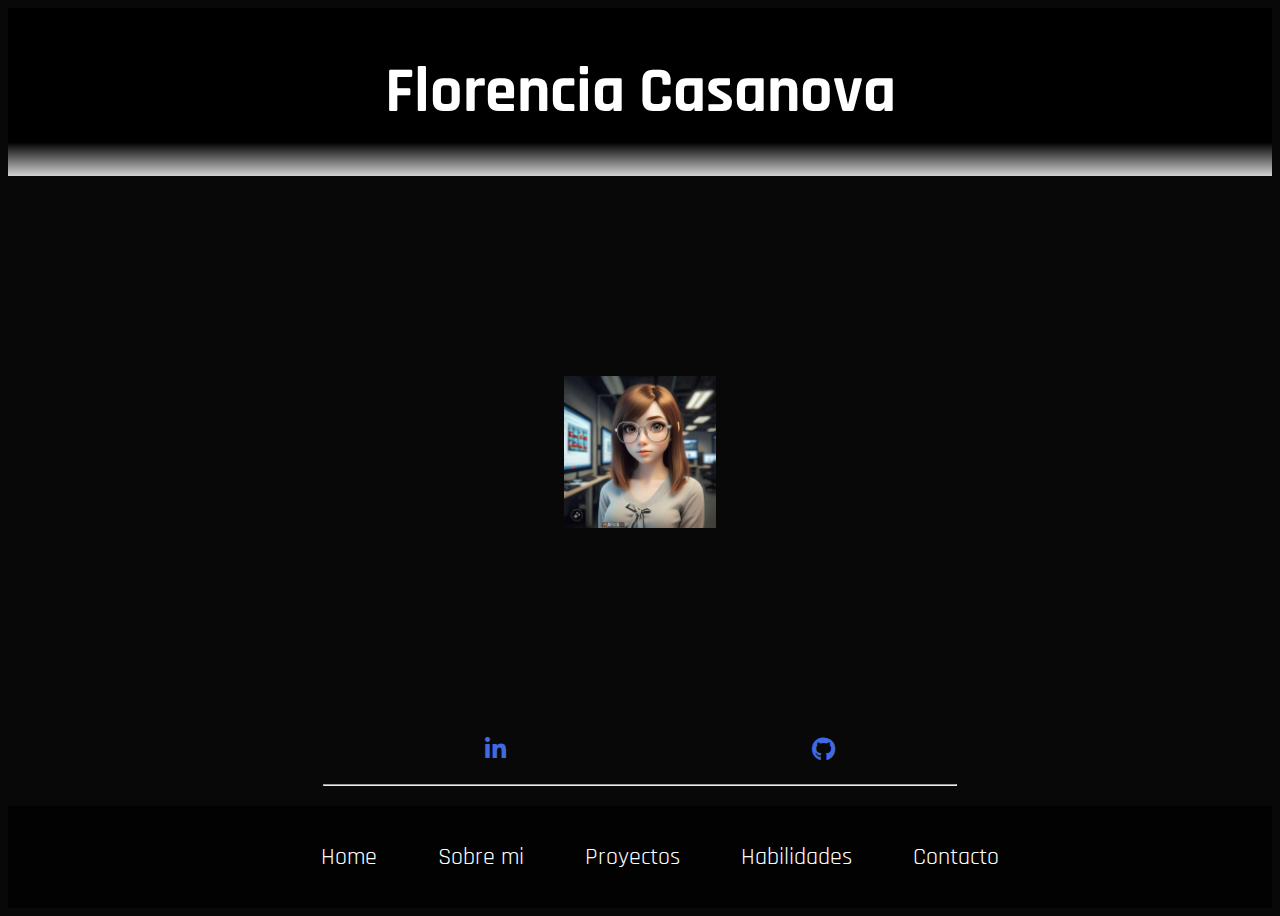
<file: index.html>
<!DOCTYPE html>
<html lang="en">

<head>
    <meta charset="UTF-8">
    <meta name="viewport" content="width=device-width, initial-scale=1.0">
    <title>Mi Portafolio</title>
    <!-- Link para la hoja de estilos -->
    <link href="css/styles.css" rel="stylesheet">
    <!-- Links para usar google fonts -->
    <link rel="preconnect" href="https://fonts.googleapis.com">
    <link rel="preconnect" href="https://fonts.gstatic.com" crossorigin>
    <link href="https://fonts.googleapis.com/css2?family=Rajdhani:wght@300;400;500;600;700&display=swap"
        rel="stylesheet">
    <!-- link para iconos -->
    <link rel="stylesheet" href="https://cdnjs.cloudflare.com/ajax/libs/font-awesome/6.0.0-beta3/css/all.min.css">
</head>

<body>
    <header>
        <h1>Florencia Casanova </h1>
    </header>
    <section class="seccionCentral">
        <div class="ContainerFoto"><img src="assets/images/perfil.jpg" alt="Foto"></div>
    </section>
    <div id="menuRedes">
        <ul class="ContainerList">
            <li class="itemRedes"><a href="https://www.linkedin.com" target="_blank" class="fab fa-linkedin-in"></a>
            </li>
            <li class="itemRedes"><a href="https://github.com" target="_blank" class="fab fa-github"></a></li>
        </ul>
        <hr>
    </div>
    <footer>
        <nav>
            <ul class="containerMenu">
                <li class="itemMenu"><a href="index.html">Home</a></li>
                <li class="itemMenu"><a href="aboutMe.html">Sobre mi</a></li>
                <li class="itemMenu"><a href="projects.html">Proyectos</a></li>
                <li class="itemMenu"><a href="skills.html">Habilidades</a></li>
                <li class="itemMenu"><a href="contact.html">Contacto</a></li>
            </ul>
        </nav>
    </footer>
</body>

</html>
</file>
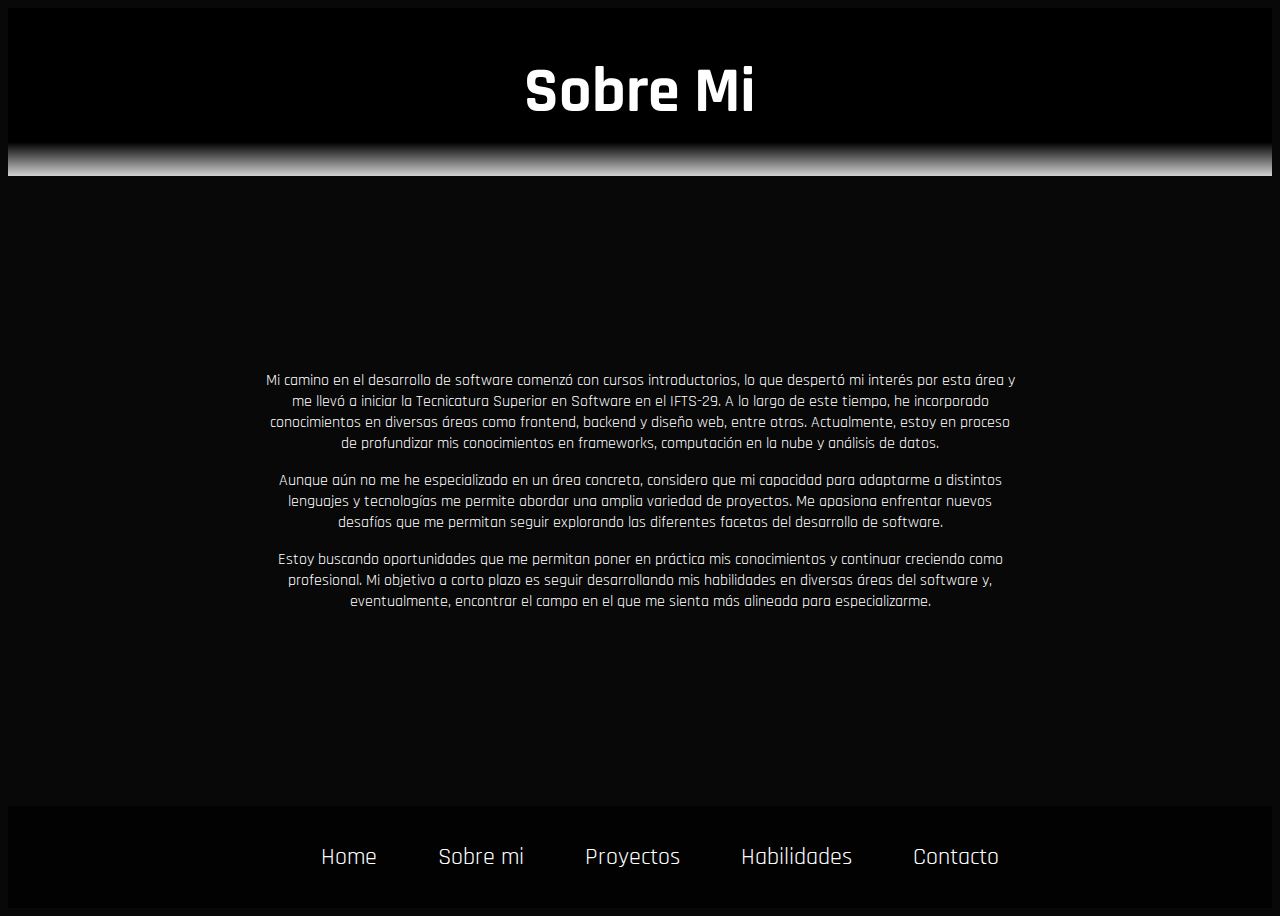
<file: aboutMe.html>
<!DOCTYPE html>
<html lang="en">

<head>
    <meta charset="UTF-8">
    <meta name="viewport" content="width=device-width, initial-scale=1.0">
    <title>Sobre mi</title>
    <!-- Link para la hoja de estilos -->
    <link href="css/styles.css" rel="stylesheet">
    <!-- Links para usar google fonts -->
    <link rel="preconnect" href="https://fonts.googleapis.com">
    <link rel="preconnect" href="https://fonts.gstatic.com" crossorigin>
    <link href="https://fonts.googleapis.com/css2?family=Rajdhani:wght@300;400;500;600;700&display=swap"
        rel="stylesheet">
    <!-- link para iconos -->
    <link rel="stylesheet" href="https://cdnjs.cloudflare.com/ajax/libs/font-awesome/6.0.0-beta3/css/all.min.css">
</head>

<body>
    <header>
        <h1>Sobre Mi </h1>
    </header>
    <section class="seccionCentral">
        <article>
            <p class="parrafoHome">Mi camino en el desarrollo de software comenzó con cursos introductorios, lo que
                despertó mi interés por esta área y me llevó a iniciar la Tecnicatura Superior en Software en el
                IFTS-29. A lo largo de este tiempo, he incorporado conocimientos en diversas áreas como frontend,
                backend y diseño web, entre otras. Actualmente, estoy en proceso de profundizar mis conocimientos en
                frameworks, computación en la nube y análisis de datos.</p>
            <p class="parrafoHome">Aunque aún no me he especializado en un área concreta, considero que mi capacidad
                para adaptarme a distintos lenguajes y tecnologías me permite abordar una amplia variedad de proyectos.
                Me apasiona enfrentar nuevos desafíos que me permitan seguir explorando las diferentes facetas del
                desarrollo de software.</p>
            <p class="parrafoHome">Estoy buscando oportunidades que me permitan poner en práctica mis conocimientos y
                continuar creciendo como profesional. Mi objetivo a corto plazo es seguir desarrollando mis habilidades
                en diversas áreas del software y, eventualmente, encontrar el campo en el que me sienta más alineada
                para especializarme.</p>
        </article>
    </section>
    <footer>
        <nav>
            <ul class="containerMenu">
                <li class="itemMenu"><a href="index.html">Home</a></li>
                <li class="itemMenu"><a href="aboutMe.html">Sobre mi</a></li>
                <li class="itemMenu"><a href="projects.html">Proyectos</a></li>
                <li class="itemMenu"><a href="skills.html">Habilidades</a></li>
                <li class="itemMenu"><a href="contact.html">Contacto</a></li>
            </ul>
        </nav>
    </footer>
</body>

</html>
</file>
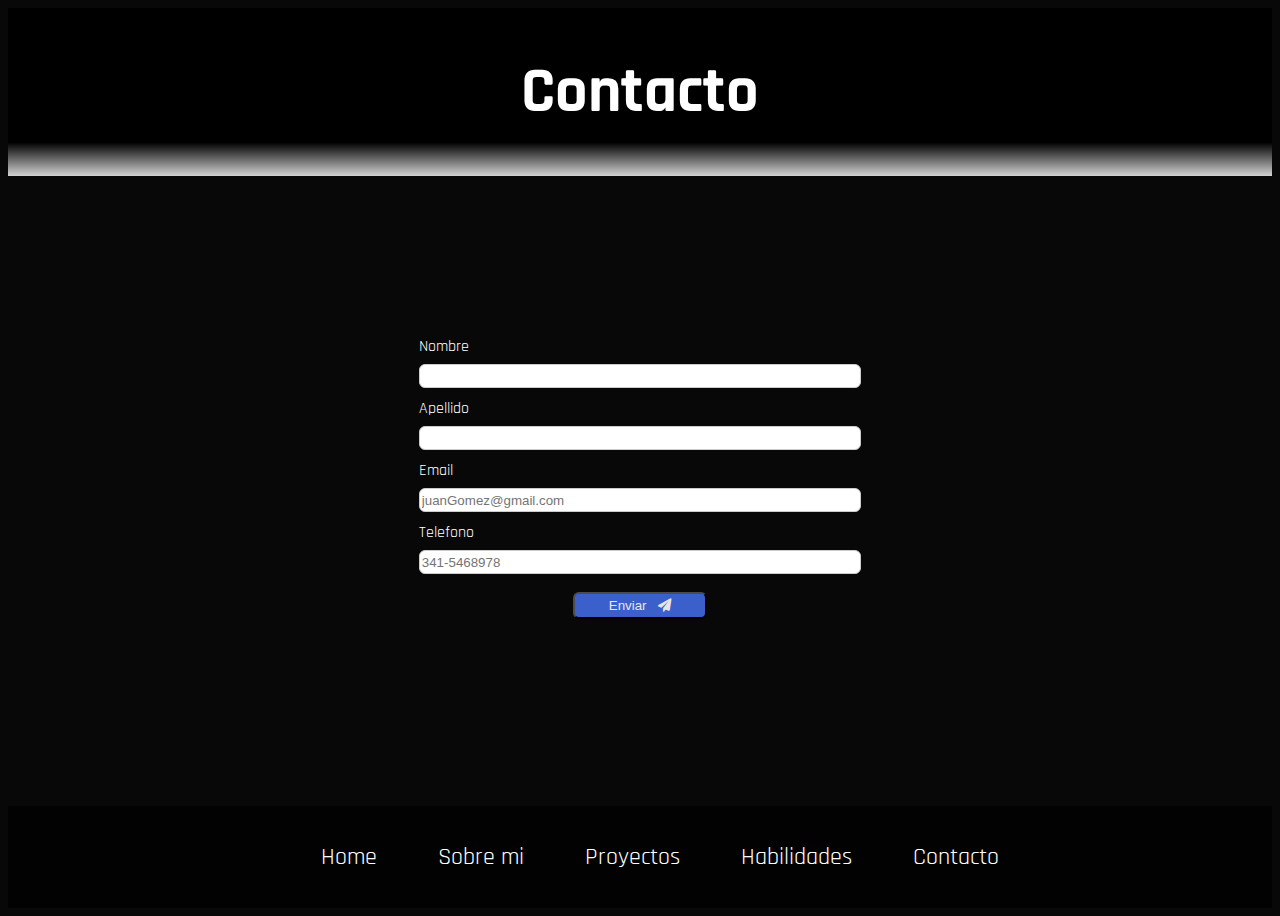
<file: contact.html>
<!DOCTYPE html>
<html lang="en">

<head>
    <meta charset="UTF-8">
    <meta name="viewport" content="width=device-width, initial-scale=1.0">
    <title>Contacto</title>
    <!-- Link para la hoja de estilos -->
    <link href="css/styles.css" rel="stylesheet">
    <!-- Links para usar google fonts -->
    <link rel="preconnect" href="https://fonts.googleapis.com">
    <link rel="preconnect" href="https://fonts.gstatic.com" crossorigin>
    <link href="https://fonts.googleapis.com/css2?family=Rajdhani:wght@300;400;500;600;700&display=swap"
        rel="stylesheet">
    <!--Link para iconos-->
    <link rel="stylesheet" href="https://cdnjs.cloudflare.com/ajax/libs/font-awesome/6.0.0-beta3/css/all.min.css">

</head>

<body>

    <header>
        <h1> Contacto </h1>
    </header>
    <section id="seccionFormulario" class="seccionCentral">
        <form action="">
            <label for="" class="labelform">Nombre</label>
            <input type="text" class="inputform" required>
            <label for="" class="labelform">Apellido</label>
            <input type="text" class="inputform" required>
            <label for="" class="labelform"> Email</label>
            <input type="email" class="inputform" placeholder="juanGomez@gmail.com" required>
            <label for="" class="labelform">Telefono</label>
            <input type="tel" class="inputform" placeholder="341-5468978" required>
            <button type="submit" id="botonForm"> Enviar <i class="fas fa-paper-plane"></i></button>
        </form>
    </section>
    <footer>
        <nav>
            <ul class="containerMenu">
                <li class="itemMenu"><a href="index.html">Home</a></li>
                <li class="itemMenu"><a href="aboutMe.html">Sobre mi</a></li>
                <li class="itemMenu"><a href="projects.html">Proyectos</a></li>
                <li class="itemMenu"><a href="skills.html">Habilidades</a></li>
                <li class="itemMenu"><a href="contact.html">Contacto</a></li>
            </ul>
        </nav>
    </footer>
</body>

</html>
</file>
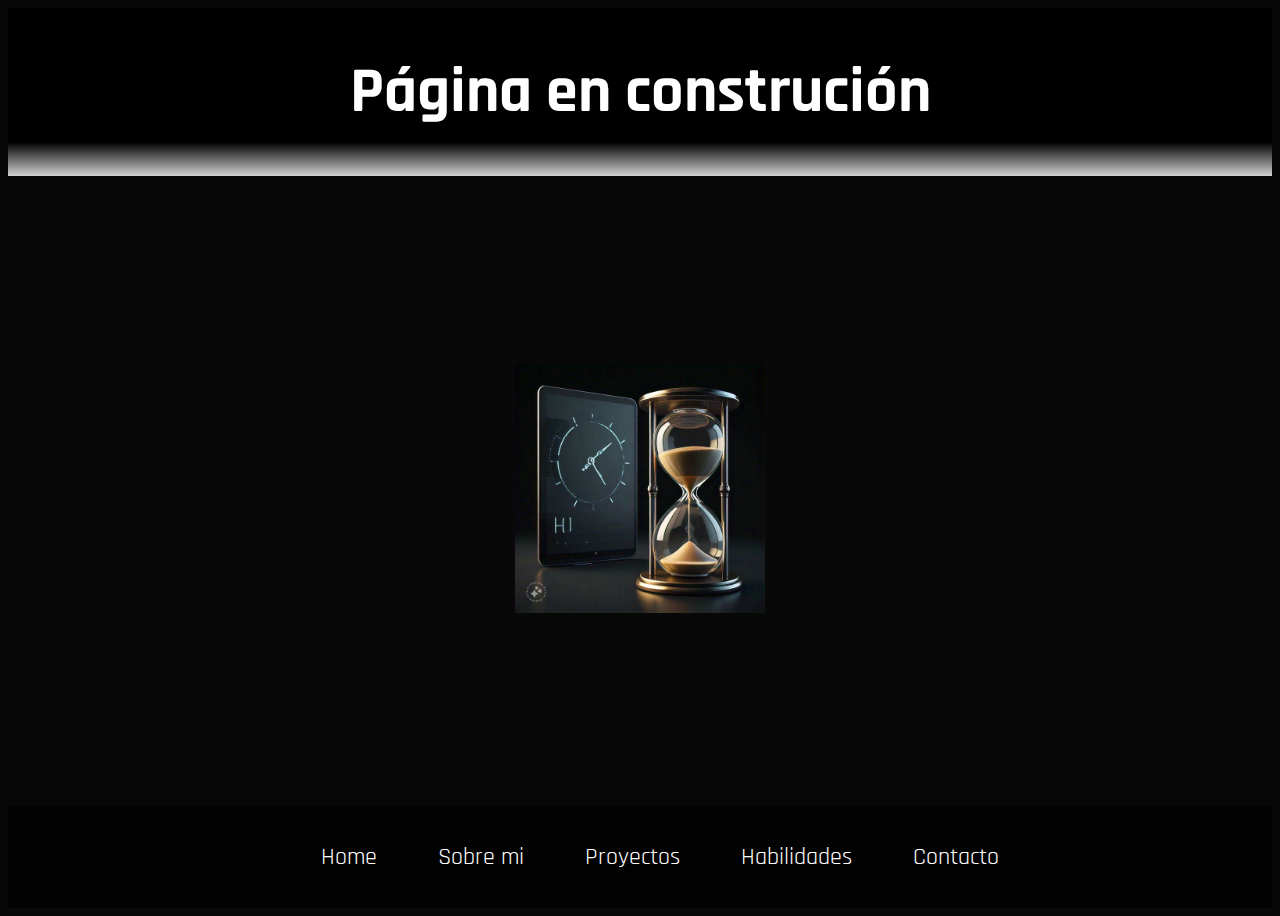
<file: projects.html>
<!DOCTYPE html>
<html lang="en">

<head>
    <meta charset="UTF-8">
    <meta name="viewport" content="width=device-width, initial-scale=1.0">
    <title>Proyectos</title>
    <!-- Link para la hoja de estilos -->
    <link href="css/styles.css" rel="stylesheet">
    <!-- Links para usar google fonts -->
    <link rel="preconnect" href="https://fonts.googleapis.com">
    <link rel="preconnect" href="https://fonts.gstatic.com" crossorigin>
    <link href="https://fonts.googleapis.com/css2?family=Rajdhani:wght@300;400;500;600;700&display=swap"
        rel="stylesheet">
</head>

<body>
    <header>
        <h1>Página en construción </h1>
    </header>
    <section class="seccionCentral">
        <div id="imagenProjectsConteiner">
            <img id="imgProjects" src="assets/images/enConstruccion.jpeg" alt="">
        </div>
    </section>
    <footer>
        <nav>
            <ul class="containerMenu">
                <li class="itemMenu"><a href="index.html">Home</a></li>
                <li class="itemMenu"><a href="aboutMe.html">Sobre mi</a></li>
                <li class="itemMenu"><a href="projects.html">Proyectos</a></li>
                <li class="itemMenu"><a href="skills.html">Habilidades</a></li>
                <li class="itemMenu"><a href="contact.html">Contacto</a></li>
            </ul>
        </nav>
    </footer>
</body>

</html>
</file>
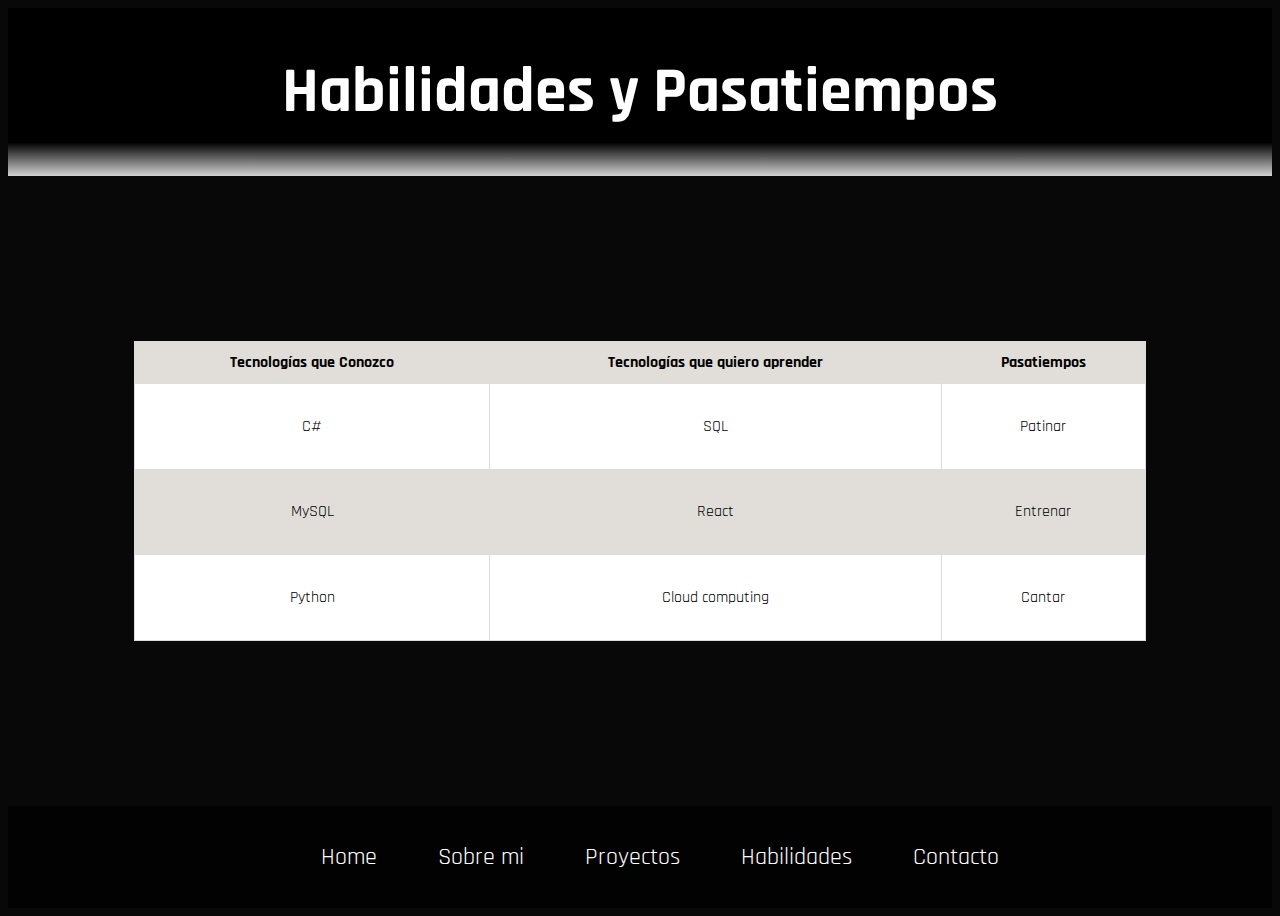
<file: skills.html>
<!DOCTYPE html>
<html lang="en">

<head>
    <meta charset="UTF-8">
    <meta name="viewport" content="width=device-width, initial-scale=1.0">
    <title>Habilidades</title>
    <link rel="stylesheet" href="css/styles.css">
    <!-- Links para usar google fonts -->
    <link rel="preconnect" href="https://fonts.googleapis.com">
    <link rel="preconnect" href="https://fonts.gstatic.com" crossorigin>
    <link href="https://fonts.googleapis.com/css2?family=Rajdhani:wght@300;400;500;600;700&display=swap"
        rel="stylesheet">
</head>

<body>
    <header>
        <h1>Habilidades y Pasatiempos</h1>
    </header>
    <section id="containerTabla" class="seccionCentral">
        <table>
            <!-- Celdas de encabezado -->
            <thead>
                <tr>
                    <th>Tecnologías que Conozco</th>
                    <th>Tecnologías que quiero aprender</th>
                    <th>Pasatiempos</th>
                </tr>
            </thead>
            <tbody>
                <tr>
                    <td>C#</td>
                    <td>SQL</td>
                    <td>Patinar</td>
                </tr>
                <tr>
                    <td>MySQL</td>
                    <td>React</td>
                    <td>Entrenar</td>
                </tr>
                <tr>
                    <td>Python</td>
                    <td>Cloud computing</td>
                    <td>Cantar</td>
                </tr>
            </tbody>
        </table>
    </section>
    <footer>
        <nav>
            <ul class="containerMenu">
                <li class="itemMenu"><a href="index.html">Home</a></li>
                <li class="itemMenu"><a href="aboutMe.html">Sobre mi</a></li>
                <li class="itemMenu"><a href="projects.html">Proyectos</a></li>
                <li class="itemMenu"><a href="skills.html">Habilidades</a></li>
                <li class="itemMenu"><a href="contact.html">Contacto</a></li>
            </ul>
        </nav>
    </footer>

</body>

</html>
</file>
<file: css/styles.css>
/*Estilos para el sobre mi*/

body {
    background-color: #080808;
    color: white;
    font-family: Rajdhani;
    display: flex;
    flex-direction: column;
    /* Coloca los elementos en columna */
    min-height: 100vh;
}

/*Uso de z-index*/
header {
    display: flex;
    justify-content: center;
    font-size: 2em;
    background: linear-gradient(to bottom, black 80%, lightgray 100%);
    position: relative;
    z-index: 10;
}

.seccionCentral {
    flex: 1;
    display: flex;
    align-items: center;
}

.parrafoHome {
    margin-left: 20%;
    margin-right: 20%;
    text-align: center;
}

.ContainerFoto {
    display: flex;
    justify-content: center;

}

.ContainerFoto>img {
    padding-top: 3em;
    width: 12%;
    height: 12%;
}


/*Estilos lista de redes*/
.ContainerList {
    display: flex;
    justify-content: center;
    list-style: none;
    gap: 25%;

}

#menuRedes {
    margin-top: 15px;
}

.itemRedes {
    padding-top: 2%;
    justify-content: center;
}

.itemRedes a {
    padding-top: 5%;
    text-decoration: none;
    color: royalblue;
    font-size: 1.5em;

}

.itemRedes a:hover {
    color: darkgray;
    transform: scale(1.5);
}

.itemRedes a:active {
    color: red;
}

hr {
    width: 50%;
    margin: 20px auto;
}

/*Estilos para lista de menu de navegacion*/
.containerMenu {
    display: flex;
    justify-content: center;
    gap: 5%;
    list-style: none;
}

.itemMenu {
    padding: auto;
}

/*Uso combinador directo*/
.itemMenu>a {
    text-decoration: none;
    color: white;
    font-size: 1.5em;
    display: inline-block;
    transition: color 0.3s, transform 0.3s;

}

.itemMenu a:hover {
    color: darkgray;
    transform: scale(1.5);
}


.itemMenu a:active {
    color: royalblue;
    text-decoration: underline;
}

footer {

    background-color: rgba(0, 0, 0, 0.7);
    /* Fondo semi-transparente para el footer */
    padding: 20px 0;
    /* Espaciado interno */
}

/*Estilos de la tabla de habilidades*/
table {
    width: 80%;
    min-height: 300px;
    width: 80%;
    border-collapse: collapse;
    margin: 20px auto;
    font-family: 'Rajdhani', sans-serif;


}

#containerTabla {
    display: flex;
    justify-content: center;
    align-items: center;
    padding: auto;
}

th, td {
    border: 1px solid #ddd;
    padding: 10px;
    text-align: center;
    color: #000; 
}

/* Estilo para el encabezado */
th {
    background-color: #e1ded9;
}

/* Filas pares */
tr:nth-child(even) {
    background-color: #e1ded9;
}

/* Filas impares */
tr:nth-child(odd) {
    background-color: white;
}

td:hover {
    background-color: #87888b;
}

/*Estilos formulario de contacto*/
#seccionFormulario {
    display: flex;
    justify-content: center;
}

form {
    display: flex;
    flex-direction: column;
    width: 35%;

}

.labelform {
    margin-bottom: 7px;
    font-size: 1em;
}

.inputform {
    margin-bottom: 10px;
    border: 1px solid #ccc;
    border-radius: 6px;
    height: 1.5em;
}

#botonForm {
    align-self: center;
    margin-top: 8px;
    background-color: royalblue;
    opacity: 90%;
    color: white;
    border-radius: 6px;
    height: 2em;
    width: 10em;
    margin-bottom: 2em;
}

#botonForm:hover {
    background-color: #153ea2;
    transform: scale(1.5);
}

#botonForm i {
    margin-left: 8px;
}


/*estilos pagina en construccion*/
#imgProjects {
    width: 250px;
    height: 250px;
    justify-content: center;
}

#imagenProjectsConteiner {
    width: 100%;
    text-align: center;
}

/*Responsive*/
/* Estilos para tablet horizontal */
@media (max-width: 1080px) {
    header {
        font-size: 1.8em;
    }

    .ContainerFoto img {
        width: 15%;
    }

    .parrafoHome {
        margin-left: 15%;
        margin-right: 15%;
    }
}
/* Estilos para tablet vertical */
@media (max-width: 768px) {
    header {
        font-size: 1em;
    }

    .ContainerFoto img {
        width: 30%;
    }

    #imgPerfil {
        width: 30%;

    }

    .parrafoHome {
        margin-left: 10%;
        margin-right: 10%;
    }

    .containerMenu {
        flex-direction: column;
        align-items: center;
        padding: 0%;
    }

    .ContainerList {
        padding: 0;
    }

    footer {
        padding: 0%;
    }

    form {
        width: 80%;
    }
}
 /* Estilos para móvil 1 */
@media (max-width: 480px) {
    header {
        font-size: 0.8em;
    }

    .ContainerFoto img {
        width: 25%;
    }


    .parrafoHome {
        margin-left: 5%;
        margin-right: 5%;
    }

    /* Apilar los ítems del menú */
    .containerMenu {
        flex-direction: column;
        align-items: center;
    }

    .itemMenu {
        font-size: 1em;
    }

    .seccionCentral {
        height: 20px;
    }

    form {
        width: 100%;
    }
    .itemRedes{
        font-size: 0.8em;
    }
}
/* Estilos para móvil 2 */
@media (max-width: 375px) {
    header {
        font-size: 0.6em;
    }

    .ContainerFoto img {
        width: 40%;
    }
    .parrafoHome {
        margin-left: 2%;
        margin-right: 2%;
    }

    form {
        width: 100%;

    }
    table {
        min-width: none;
        
    }
    th,td{
        padding: 4px;
    }
    .itemMenu{
        font-size: 0.7em;
    }
    .itemRedes{
        font-size: 0.8em;
    }
}
</file>
